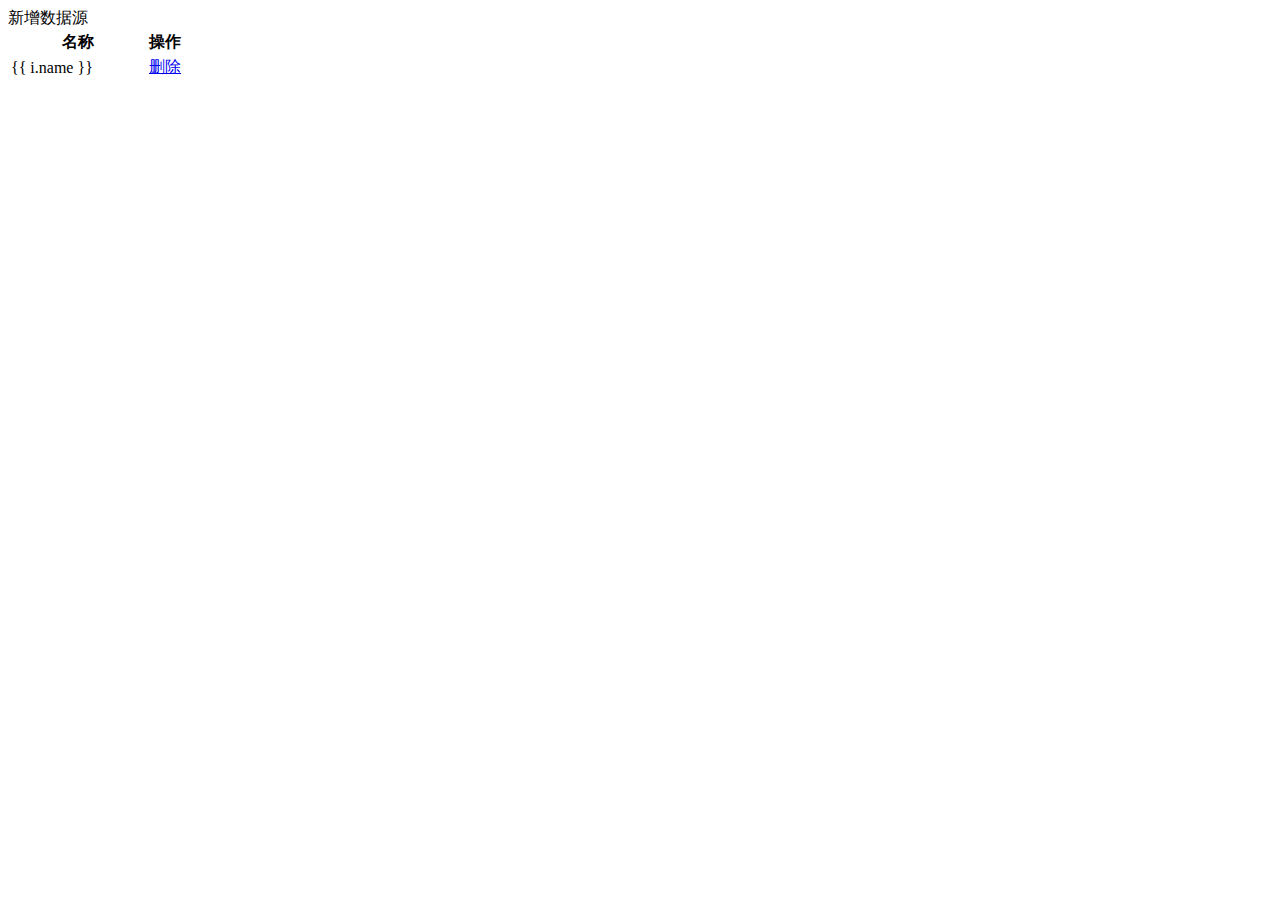
<file: corgi-web/src/main/resources/templates/datasource/index.html>
<!DOCTYPE html>
<html lang="en" xmlns:th="http://www.thymeleaf.org">
<head th:replace="base :: base_header(~{::title}, ~{::link}, ~{::script})">
    <title th:text="${appName}"></title>
    <link rel="stylesheet" th:href="@{/css/datasource/index.css}"/>
    <script th:src="@{/js/datasource/index.js}"></script>
</head>
<body>
<th:block th:replace="base :: navbar(${appName}, 'datasource')"></th:block>
<div id="app" class="container">
    <table class="table table-borderless">
        <thead>
            <tr>
                <th scope="col">名称</th>
                <th scope="col" width="20%">操作</th>
            </tr>
        </thead>
        <tbody v-for="i in datasource">
            <tr>
                <td>
                    <a :href="'/datasource/editor/' + i.id">{{ i.name }}</a>
                </td>
                <td>
                    <a href="#" class="btn btn-sm btn-danger" v-on:click="deleteDataSource(i.id)">删除</a>
                </td>
            </tr>
        </tbody>
        <tfoot>
            <a class="btn btn-light" v-on:click="gotoAddDataSource()">新增数据源</a>
        </tfoot>
    </table>
</div>
</body>
</html>
</file>
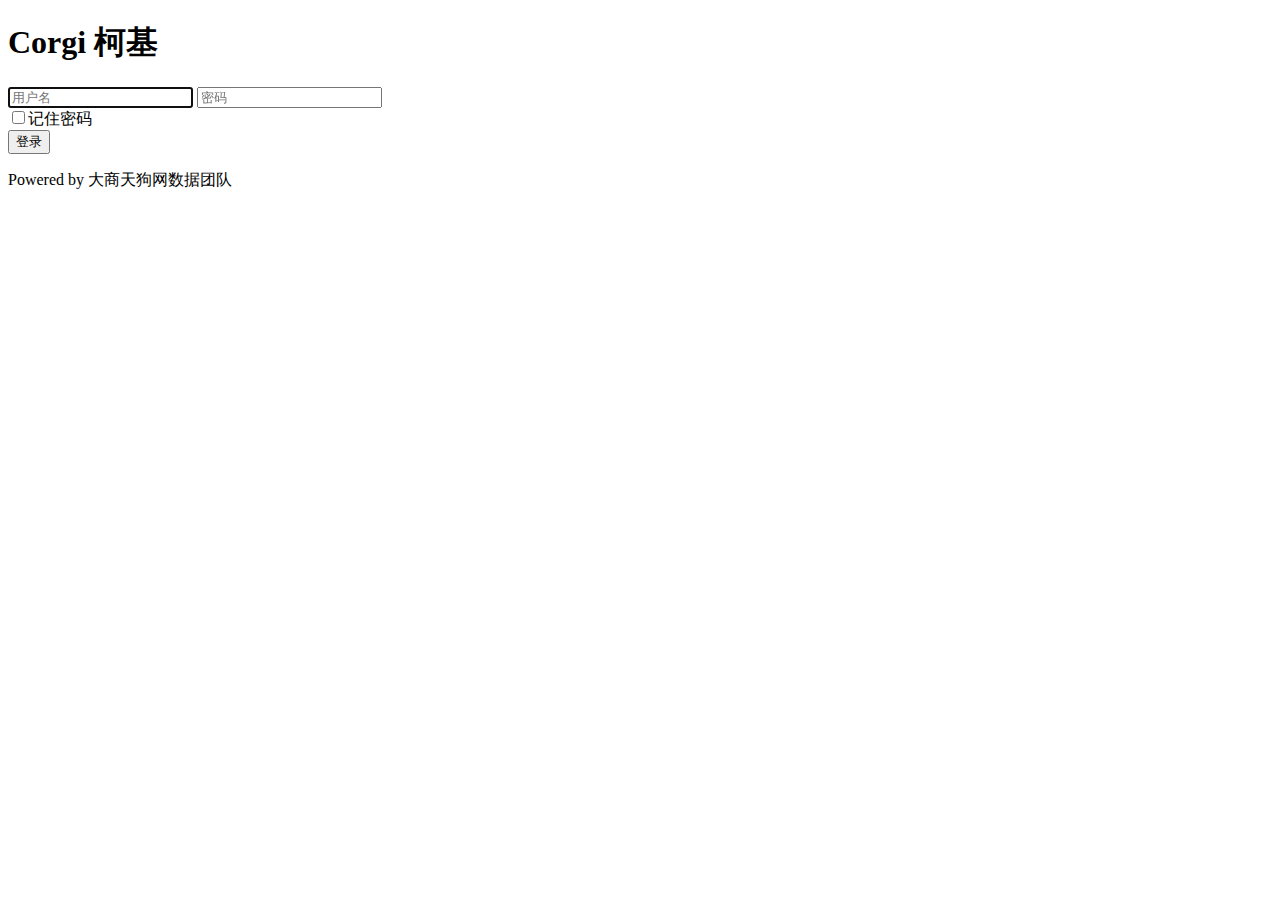
<file: corgi-web/src/main/resources/templates/login.html>
<!DOCTYPE html>
<html lang="en" xmlns:th="http://www.thymeleaf.org">
<head>
    <meta charset="utf-8"/>
    <meta name="viewport" content="width=device-width, initial-scale=1, shrink-to-fit=no"/>
    <title th:text="${appName}"></title>
    <!-- CSS -->
    <link rel="stylesheet" th:href="@{/webjars/bootstrap/4.1.0/css/bootstrap.min.css}"/>
    <link rel="stylesheet" th:href="@{/css/login.css}" />
    <!-- JS -->
    <script th:src="@{/webjars/jquery/3.3.1/jquery.min.js}"></script>
    <script th:src="@{/webjars/popper.js/1.14.1/umd/popper.js}"></script>
    <script th:src="@{/webjars/bootstrap/4.1.0/js/bootstrap.min.js}"></script>
</head>
<body class="text-center">
<form method="post" class="form-login">
    <h1 class="h3 mb-3">Corgi 柯基</h1>
    <input type="text" name="username" class="form-control" placeholder="用户名" required autofocus>
    <input type="password" name="password" class="form-control" placeholder="密码">
    <div class="checkbox mb-3">
        <label><input type="checkbox" value="rememberMe">记住密码</label>
    </div>
    <button type="submit" class="btn btn-lg btn-primary btn-block">登录</button>
    <p class="mt-5 mb-3 text-muted">Powered by 大商天狗网数据团队</p>
</form>
</body>
</html>
</file>
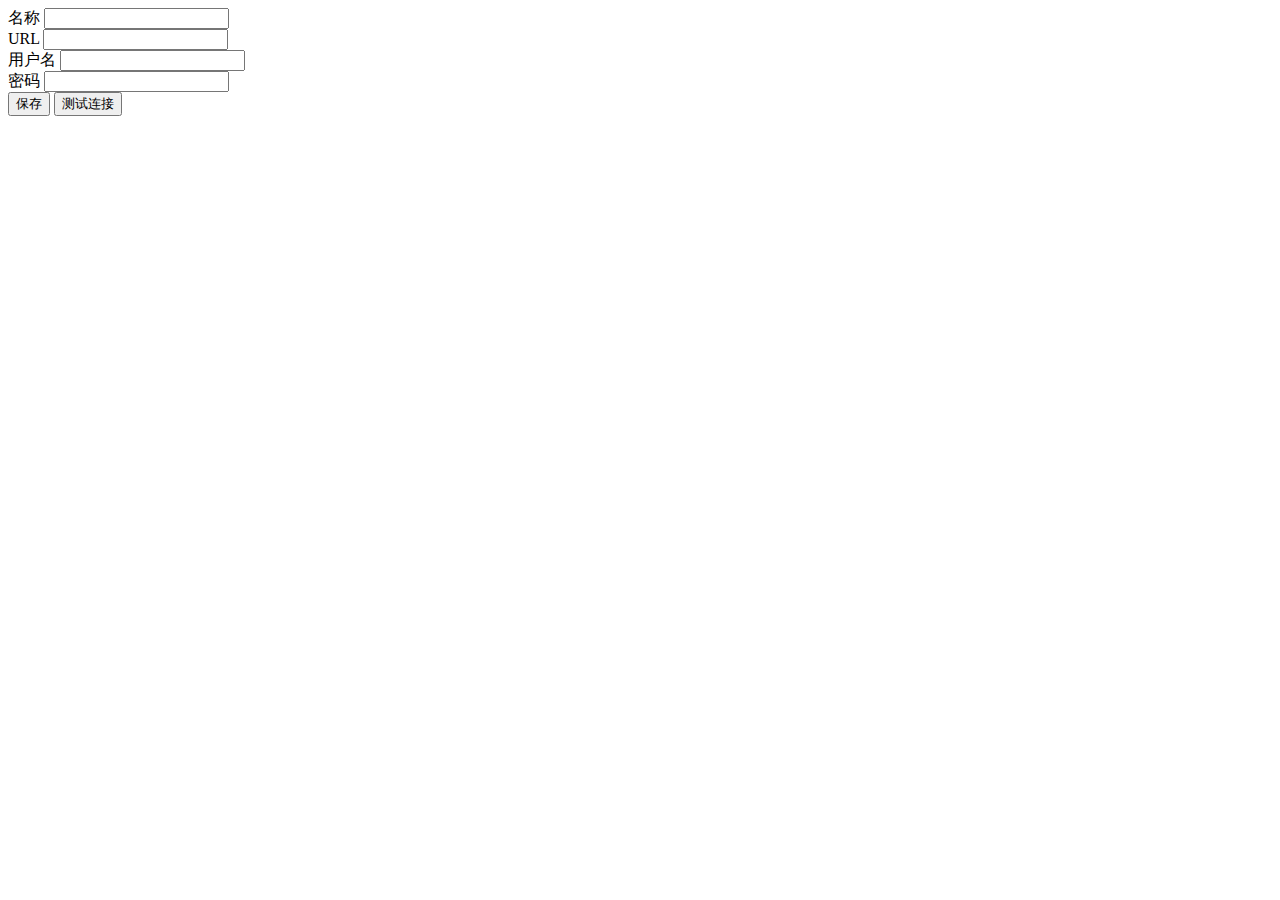
<file: corgi-web/src/main/resources/templates/datasource/editor.html>
<!DOCTYPE html>
<html lang="en" xmlns:th="http://www.thymeleaf.org">
<head th:replace="base :: base_header(~{::title}, ~{::link}, ~{::script})">
    <title th:text="${appName}"></title>
    <link rel="stylesheet" th:href="@{/css/datasource/editor.css}"/>
    <script th:text="${id != null} ? |var id = ${id};| : |var id = null;|"></script>
    <script th:src="@{/js/datasource/editor.js}"></script>
</head>
<body>
<th:block th:replace="base :: navbar(${appName}, 'datasource')"></th:block>
<div id="app" class="container">
    <form v-on:submit.prevent="insertOrUpdateDataSource()">
        <div class="form-group">
            <label for="name">名称</label>
            <input type="text" class="form-control" id="name" required v-model="dataSource.name">
        </div>
        <div class="form-group">
            <label for="url">URL</label>
            <input type="text" class="form-control" id="url" required v-model="dataSource.url">
        </div>
        <div class="form-group">
            <label for="username">用户名</label>
            <input type="text" class="form-control" id="username" required v-model="dataSource.username">
        </div>
        <div class="form-group">
            <label for="password">密码</label>
            <input type="password" class="form-control" id="password" required v-model="dataSource.password">
        </div>
        <button type="submit" class="btn btn-primary">保存</button>
        <button type="button" class="btn btn-primary" v-on:click.prevent="testDataSourceConnection()">测试连接</button>
    </form>
</div>
</body>
</html>
</file>
